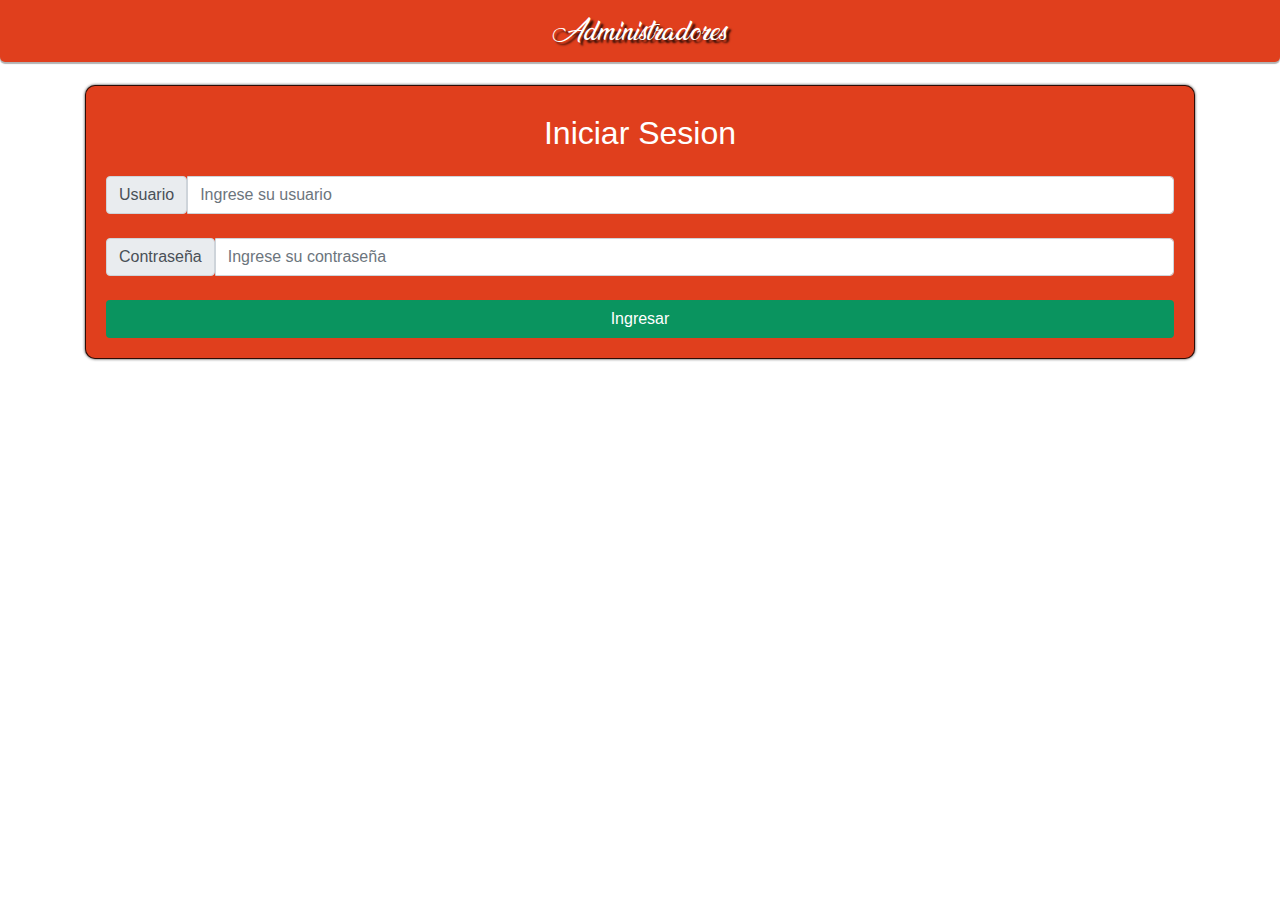
<file: index.html>
<!DOCTYPE html>
<html lang="en">
<head>
    <meta charset="UTF-8">
    <meta http-equiv="X-UA-Compatible" content="IE=edge">
    <meta name="viewport" content="width=device-width, initial-scale=1.0">
    <title>Web Administrativa</title>
    <link rel="stylesheet" href="https://cdn.jsdelivr.net/npm/bootstrap@4.0.0/dist/css/bootstrap.min.css" integrity="sha384-Gn5384xqQ1aoWXA+058RXPxPg6fy4IWvTNh0E263XmFcJlSAwiGgFAW/dAiS6JXm" crossorigin="anonymous">
    <link rel="stylesheet" href="css/estilos.css">
</head>
<body>
    <main id="principal">
        <nav class="navbar nav-estilos">
            <div class="container-fluid justify-content-center">
                <a class="navbar-brand mr-0 name-app" href="#">Administradores</a>
            </div>
        </nav>
    
        <div class="container contenedor-estilos mt-2">
            <div class="form-estilos">
                <div class="col-12 justify-content-center mt-2">
                    <h2 class="text-center">Iniciar Sesion</h2>
                </div>
                <div class="col-12 justify-content-center mt-4">
                    <div class="input-group">
                        <span class="input-group-text text-estilos">Usuario</span>
                        <input type="text" class="form-control text-estilos" placeholder="Ingrese su usuario">
                    </div>
                </div>
                <div class="col-12 justify-content-center mt-4">
                    <div class="input-group">
                        <span class="input-group-text text-estilos">Contraseña</span>
                        <input type="password" class="form-control text-estilos" placeholder="Ingrese su contraseña">
                    </div>
                </div>
                <div class="col-12 justify-content-center mt-4 d-grid gap-2">
                    <button style="background-color: rgb(10, 148, 95); color: rgb(255, 255, 255);" class="btn btn-block" type="button">Ingresar</button>
                </div>
            </div> 
        </div>

    </main>


    <script src="js/controlador.js"></script>

    <script src="https://code.jquery.com/jquery-3.2.1.slim.min.js" integrity="sha384-KJ3o2DKtIkvYIK3UENzmM7KCkRr/rE9/Qpg6aAZGJwFDMVNA/GpGFF93hXpG5KkN" crossorigin="anonymous"></script>
    <script src="https://cdn.jsdelivr.net/npm/popper.js@1.12.9/dist/umd/popper.min.js" integrity="sha384-ApNbgh9B+Y1QKtv3Rn7W3mgPxhU9K/ScQsAP7hUibX39j7fakFPskvXusvfa0b4Q" crossorigin="anonymous"></script>
    <script src="https://cdn.jsdelivr.net/npm/bootstrap@4.0.0/dist/js/bootstrap.min.js" integrity="sha384-JZR6Spejh4U02d8jOt6vLEHfe/JQGiRRSQQxSfFWpi1MquVdAyjUar5+76PVCmYl" crossorigin="anonymous"></script>
</body>
</html>
</file>
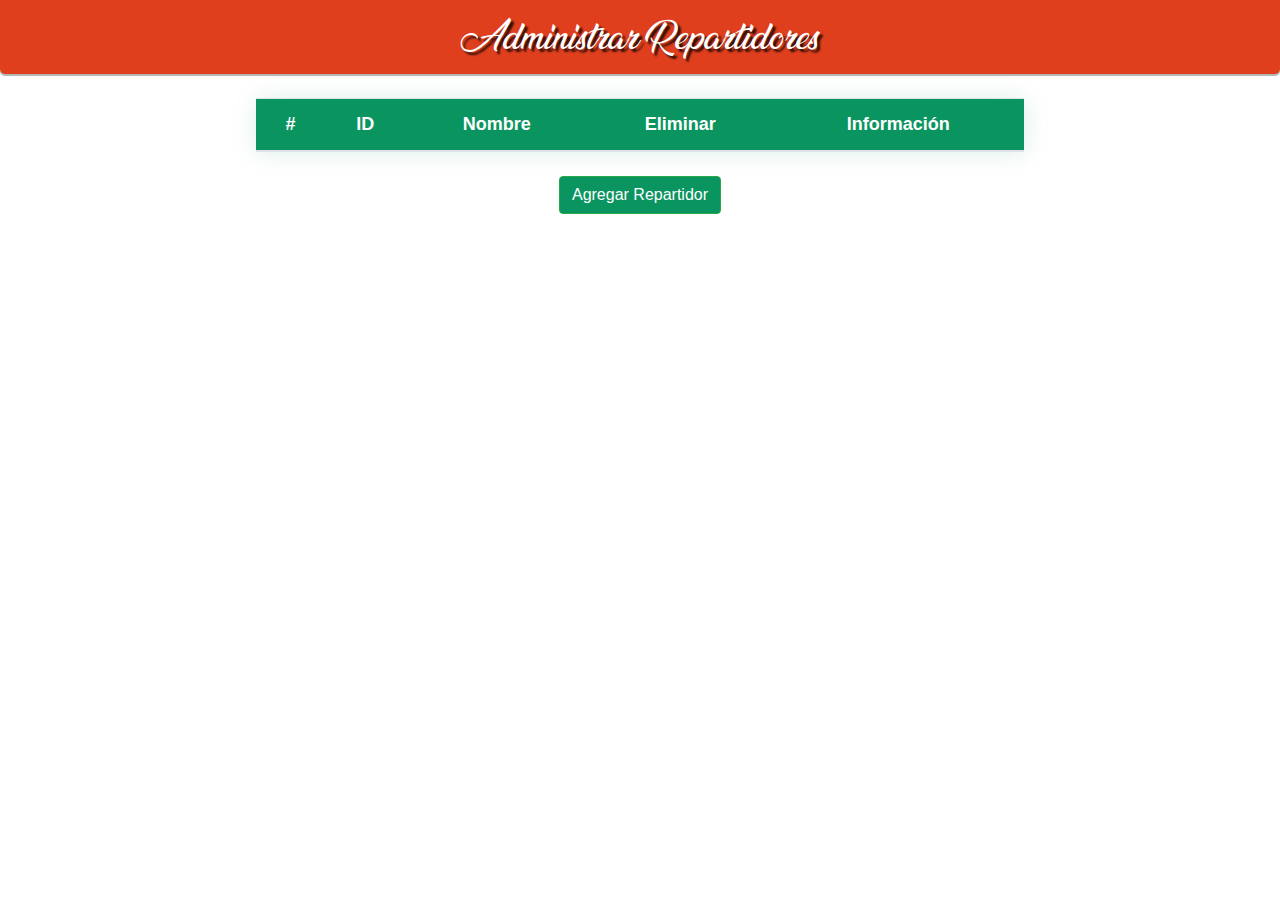
<file: paginas/administrar-motoristas.html>
<!DOCTYPE html>
<html lang="en">
<head>
    <meta charset="UTF-8">
    <meta http-equiv="X-UA-Compatible" content="IE=edge">
    <meta name="viewport" content="width=device-width, initial-scale=1.0">
    <title>Deprisa Gestiones</title>
    <link rel="stylesheet" href="https://cdn.jsdelivr.net/npm/bootstrap@4.0.0/dist/css/bootstrap.min.css" integrity="sha384-Gn5384xqQ1aoWXA+058RXPxPg6fy4IWvTNh0E263XmFcJlSAwiGgFAW/dAiS6JXm" crossorigin="anonymous">
    <link rel="shortcut icon" href="../img/faviconLogo.ico" type="image/x-icon">
    <link rel="stylesheet" href="../css/estilos.css">
</head>
<body>
    <nav class="navbar nav-estilos">
        <div class="container-fluid justify-content-center">
            <a style="font-size: xx-large;" class="navbar-brand mr-0 name-app" href="#">Administrar Repartidores</a>
        </div>
    </nav>

    <main>
        <div class="estilos-vista-repartidores mt-4">

            <table class="table">
                <thead class="estilos-encabezado-tabla">
                    <tr>
                        <th scope="col">#</th>
                        <th>ID</th>
                        <th>Nombre</th>
                        <th>Eliminar</th>
                        <th>Información</th>
                    </tr>
                </thead>
                <tbody id="mostrar-repartidores">
                    
                </tbody>
            </table>

            <div class="row justify-content-center">
                <button style="background-color: rgb(10, 148, 95);" data-bs-toggle="modal" data-bs-target="#addRepModal" type="button" class="btn btn-success mt-2">
                    Agregar Repartidor
                </button>
            </div>

        </div>

    </main>

        
    <!-- Modal ver info -->
    <div class="modal fade" id="repartidoresModal" tabindex="-1" aria-labelledby="repartidoresModalLabel" aria-hidden="true">
        <div class="modal-dialog">
        <div class="modal-content">
            <div class="modal-header">
                <h1 class="modal-title fs-5" id="repartidoresModalLabel">Repartidor</h1>
                <button type="button" class="btn-close" data-bs-dismiss="modal" aria-label="Close"></button>
            </div>
            <div id="datos-repartidor" class="modal-body">
                
            </div>
            <div class="modal-footer">
                <button type="button" class="btn btn-success" data-bs-dismiss="modal">Cerrar</button>
            </div>
        </div>
        </div>
    </div>
    
    <!-- Modal agregar -->
    <div class="modal fade" id="addRepModal" tabindex="-1" aria-labelledby="addRepModalLabel" aria-hidden="true">
        <div class="modal-dialog">
        <div class="modal-content">
            <div class="modal-header">
                <h1 class="modal-title fs-5" id="addRepModalLabel">Repartidor datos</h1>
                <button type="button" class="btn-close" data-bs-dismiss="modal" aria-label="Close"></button>
            </div>
            <div class="modal-body">
                <div class="container">
                    <div class="row">
                        <div class="col-12">
                            <div class="input-group mb-2">
                                <span class="input-group-text">Nombre</span>
                                <input id="nombreRep" type="text" class="form-control">
                            </div>
                        </div>
                        <div class="col-12">
                            <div class="input-group mb-2">
                                <span class="input-group-text">Usuario</span>
                                <input id="userRep" type="text" class="form-control">
                            </div>
                        </div>
                        <div class="col-12">
                            <div class="input-group mb-2">
                                <span class="input-group-text">Contraseña</span>
                                <input id="passRep" type="text" class="form-control">
                            </div>
                        </div>
                    </div>
                    <div class="row justify-content-around">
                        <button id="enviar-datos" class="btn btn-primary">Agregar</button>
                    </div>
                </div>
            </div>
            <div class="modal-footer">
                <button type="button" class="btn btn-success" data-bs-dismiss="modal">Cerrar</button>
            </div>
        </div>
    </div>
    </div> 
    


    <script src="../js/repartidores-controlador/repartidores-controlador.js"></script>

    <script src="https://cdn.jsdelivr.net/npm/@popperjs/core@2.11.6/dist/umd/popper.min.js" integrity="sha384-oBqDVmMz9ATKxIep9tiCxS/Z9fNfEXiDAYTujMAeBAsjFuCZSmKbSSUnQlmh/jp3" crossorigin="anonymous"></script>
    <script src="https://cdn.jsdelivr.net/npm/bootstrap@5.2.3/dist/js/bootstrap.min.js" integrity="sha384-cuYeSxntonz0PPNlHhBs68uyIAVpIIOZZ5JqeqvYYIcEL727kskC66kF92t6Xl2V" crossorigin="anonymous"></script>
</body>
</html>
</file>
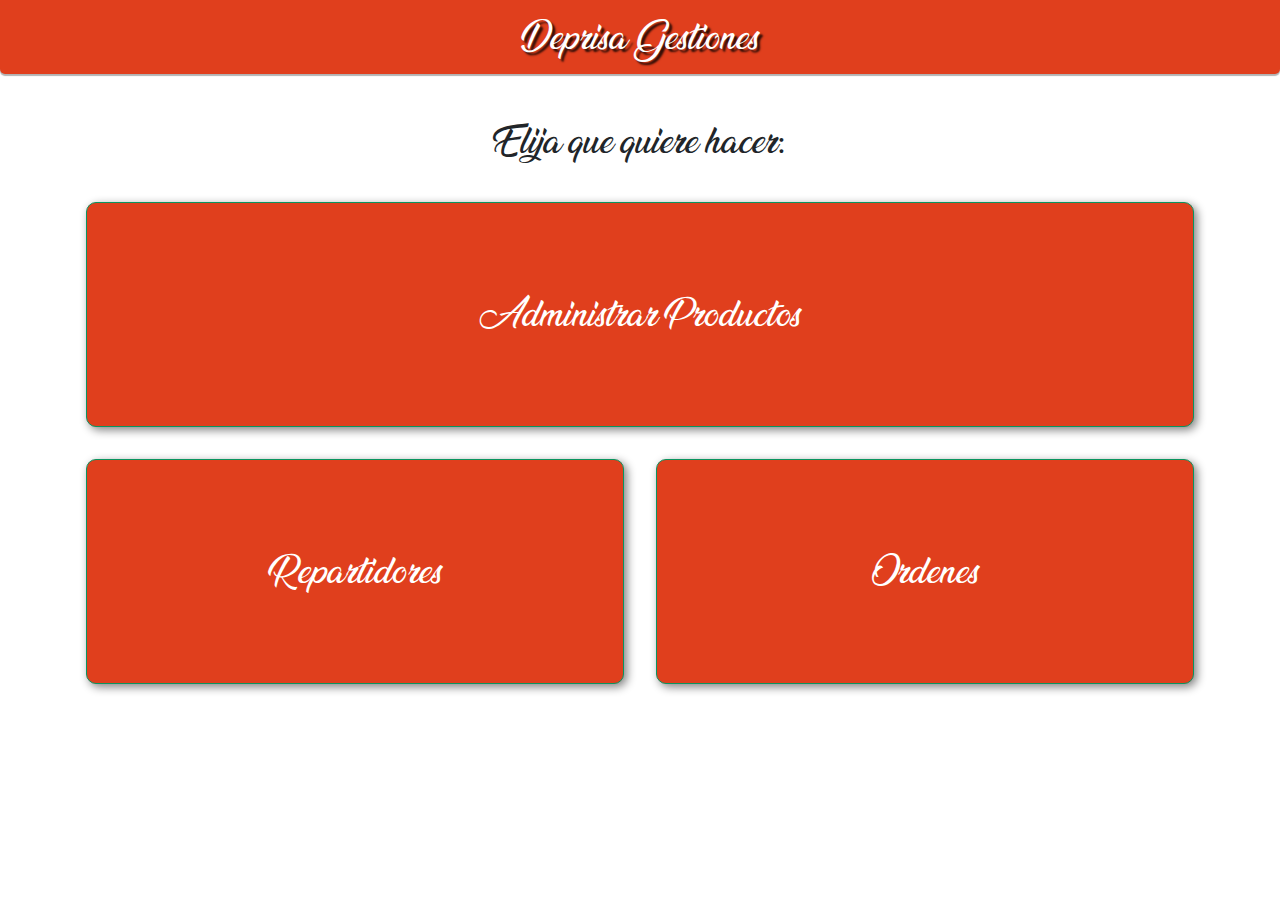
<file: paginas/inicio.html>
<!DOCTYPE html>
<html lang="en">
<head>
    <meta charset="UTF-8">
    <meta http-equiv="X-UA-Compatible" content="IE=edge">
    <meta name="viewport" content="width=device-width, initial-scale=1.0">
    <title>Deprisa Gestiones</title>
    <link rel="stylesheet" href="https://cdn.jsdelivr.net/npm/bootstrap@4.0.0/dist/css/bootstrap.min.css" integrity="sha384-Gn5384xqQ1aoWXA+058RXPxPg6fy4IWvTNh0E263XmFcJlSAwiGgFAW/dAiS6JXm" crossorigin="anonymous">
    <link rel="shortcut icon" href="../img/faviconLogo.ico" type="image/x-icon">
    <link rel="stylesheet" href="../css/estilos.css">
</head>
<body>
    <nav class="navbar nav-estilos">
        <div class="container-fluid justify-content-center">
            <a style="font-size: xx-large;" class="navbar-brand mr-0 name-app" href="#">Deprisa Gestiones</a>
        </div>
    </nav>

    <main>
        <div class="col-12 justify-content-center mt-5">
            <h2 class="text-center estilo-texto">Elija que quiere hacer:</h2>
        </div>
        <div class="container" style="margin-top: 2%;">
            <div class="row filas-opciones">
                <button type="button" class="col estilos-opciones m-3 btn btn-estilos">
                    <a style="color: white;" href="../paginas/administrar-productos.html">
                        Administrar Productos
                    </a>
                </button>
            </div>
            <div class="row">
                <button type="button" class="col estilos-opciones m-3 btn btn-estilos">
                    <a style="color: white;" href="../paginas/administrar-motoristas.html">
                        Repartidores
                    </a>
                </button>
                <button type="button" class="col estilos-opciones m-3 btn btn-estilos">
                    Ordenes
                </button>
            </div>
        </div>
    </main>
    
    

    <script src="https://cdn.jsdelivr.net/npm/@popperjs/core@2.11.6/dist/umd/popper.min.js" integrity="sha384-oBqDVmMz9ATKxIep9tiCxS/Z9fNfEXiDAYTujMAeBAsjFuCZSmKbSSUnQlmh/jp3" crossorigin="anonymous"></script>
    <script src="https://cdn.jsdelivr.net/npm/bootstrap@5.2.2/dist/js/bootstrap.min.js" integrity="sha384-IDwe1+LCz02ROU9k972gdyvl+AESN10+x7tBKgc9I5HFtuNz0wWnPclzo6p9vxnk" crossorigin="anonymous"></script>
</body>
</html>
</file>
<file: css/estilos.css>
@font-face {
    font-family: 'Ananda Personal Use';
    src: url('../fonts/Ananda\ Personal\ Use.ttf');
    /* font-family: 'Home And Work';
    src: url('../fonts/Home\ And\ Work.otf'); */
}

.nav-estilos{
    background-color: rgb(224, 63, 29);
    box-shadow: 0 2px 1px rgba(0, 0, 0, 0.3);
    border-radius: 0 0 5px 5px;
}

.name-app{
    font-family: 'Ananda Personal Use';
    font-size: x-large;
    color: rgb(255, 255, 255);
    text-decoration: none;
    text-shadow: 3px 3px 2px rgba(0, 0, 0, 0.8);
}

.name-app:hover{
    color: rgb(10, 148, 95);
}

.contenedor-estilos{
    padding: 15px;
    color: rgb(255, 255, 255);
    box-sizing: border-box;
}

.form-estilos{
    border-radius: 10px;
    padding: 20px 5px 20px 5px;
    background-color: rgb(224, 63, 29);
    border: 1px solid rgba(0, 0, 0, 0.8);
    box-shadow: 0 0 3px rgba(0, 0, 0, 0.8);
}

.estilos-opciones{
    width: 100%;
    height: 25vh;
    background-color: rgb(224, 63, 29);
}

.estilo-texto{
    font-family: 'Ananda Personal Use';
}

.btn-estilos{
    border-radius: 10px;
    font-family: 'Ananda Personal Use';
    font-size: xx-large;
    color: white;
    border: 1px solid rgb(10, 148, 95);
    box-shadow: 3px 3px 10px gray;
}

.fondo1{
    background: url('../img/desayuno.jpg');
    background-size: cover;
    background-repeat: no-repeat;
}

.fondo2{
    background: url('../img/almuerzo.jpg');
    background-size: cover;
    background-repeat: no-repeat;
}

.fondo3{
    background: url('../img/cena.jpg');
    background-size: cover;
    background-repeat: no-repeat;
}

.fondo4{
    background: url('../img/bebida.jpg');
    background-size: cover;
    background-repeat: no-repeat;
}

.btn-estilos:hover{
    opacity: 0.8;
    box-shadow: 5px 5px 10px gray;
    transition: 0.5s ease-in-out;
}

.estilos-vista-repartidores{
    width: 60vw; 
    margin: 0 auto; 
}

.estilos-encabezado-tabla{
    background-color: rgb(10, 148, 95);
    color: white;
    font-size: large;
}

.tamanio-texto{
    font-size: large;
}

.estilos-eliminar{
    background-color: rgb(224, 63, 29);;
}

.estilos-info{
    background-color: rgb(10, 148, 95);
}

table{
    border: 1px solid rgb(10, 148, 95);
    box-shadow: 1px 1px 25px rgba(10, 148, 95, 0.15);
}

tr th{
    text-align: center;
}

tbody td{
    text-align: center;
}

@media (max-width: 425px) { 
    .text-estilos{
        font-size: small;
    }
    
    .span-hide{
        display: none;
    }
}

@media (max-width: 768px){
    body{
        background-image: url("../img/fondo.jpg");
        background-size: cover;
        background-repeat: no-repeat;
        background-attachment: fixed;
    }
}
</file>
